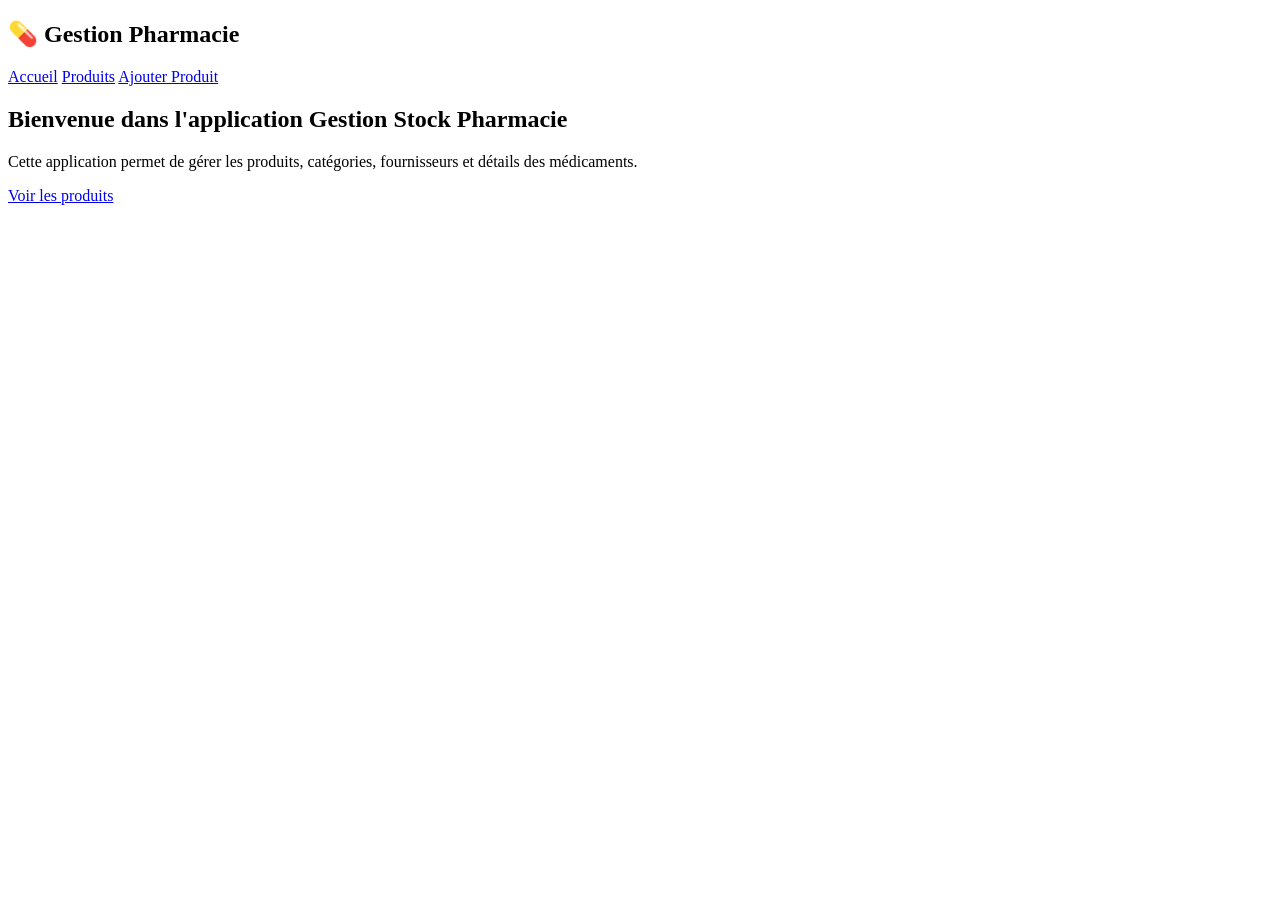
<file: src/main/resources/templates/index.html>
<!DOCTYPE html>
<html xmlns:th="http://www.thymeleaf.org">

<head>

    <title>Pharmacie</title>

    <link rel="stylesheet" th:href="@{/css/style.css}">

</head>


<body>


<nav>

    <h2>💊 Gestion Pharmacie</h2>

    <div>
        <a href="/">Accueil</a>
        <a href="/produits-page">Produits</a>
        <a href="/produits/ajouter">Ajouter Produit</a>
    </div>

</nav>



<section class="home">

    <h1>Bienvenue dans l'application Gestion Stock Pharmacie</h1>

    <p>
        Cette application permet de gérer les produits,
        catégories, fournisseurs et détails des médicaments.
    </p>


    <a class="btn" href="/produits-page">
        Voir les produits
    </a>


</section>


</body>

</html>
</file>
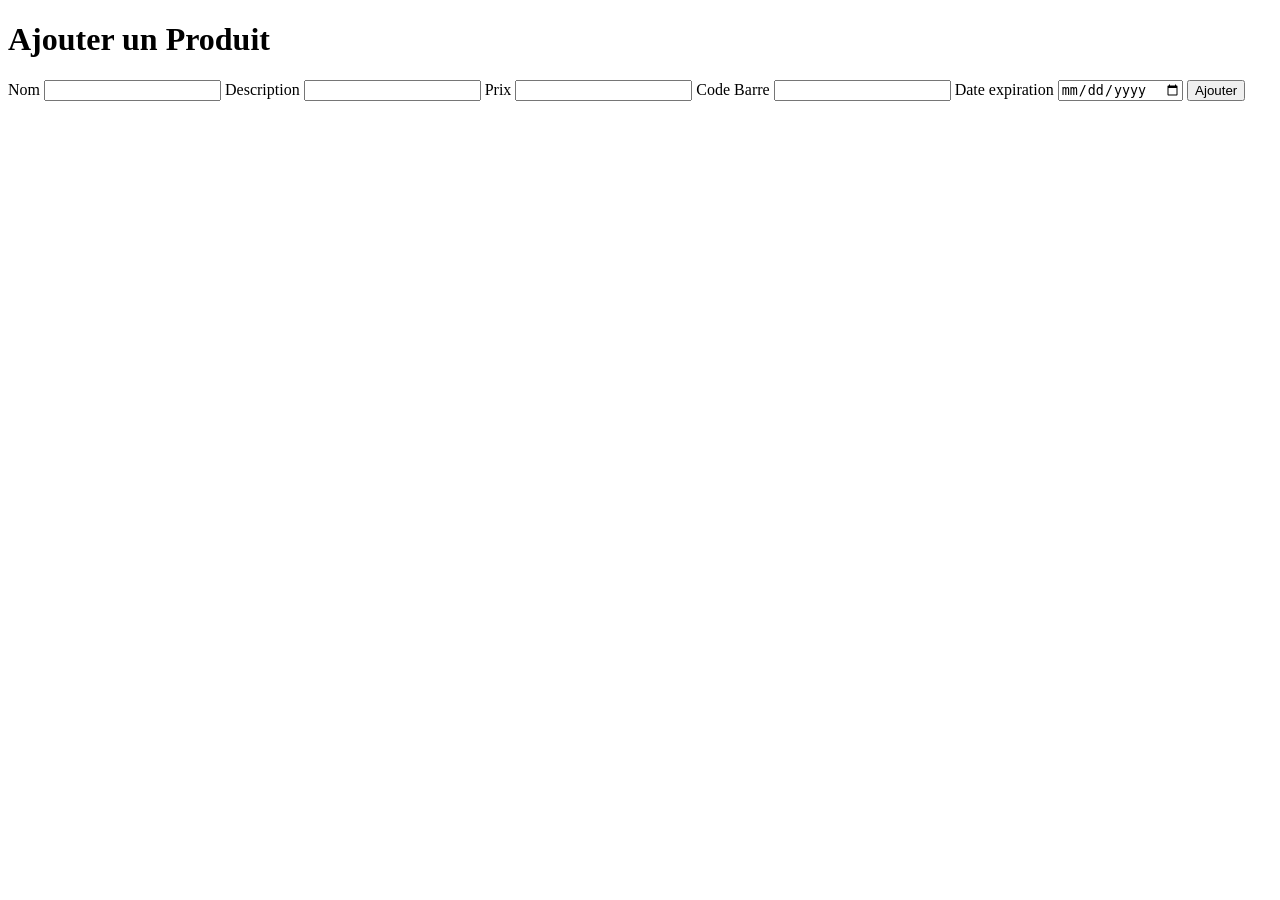
<file: src/main/resources/templates/ajouter-produit.html>
<!DOCTYPE html>
<html xmlns:th="http://www.thymeleaf.org">


<head>

    <title>Ajouter Produit</title>

    <link rel="stylesheet" th:href="@{/css/style.css}">

</head>


<body>


<h1>Ajouter un Produit</h1>



<form th:action="@{/produits/save}"
      th:object="${produit}"
      method="post">


    <label>Nom</label>

    <input type="text" th:field="*{nom}">



    <label>Description</label>

    <input type="text" th:field="*{description}">



    <label>Prix</label>

    <input type="number" th:field="*{prix}">



    <label>Code Barre</label>

    <input type="text" th:field="*{codeBarre}">



    <label>Date expiration</label>

    <input type="date" th:field="*{dateExpiration}">



    <button class="btn" type="submit">
        Ajouter
    </button>



</form>


</body>

</html>
</file>
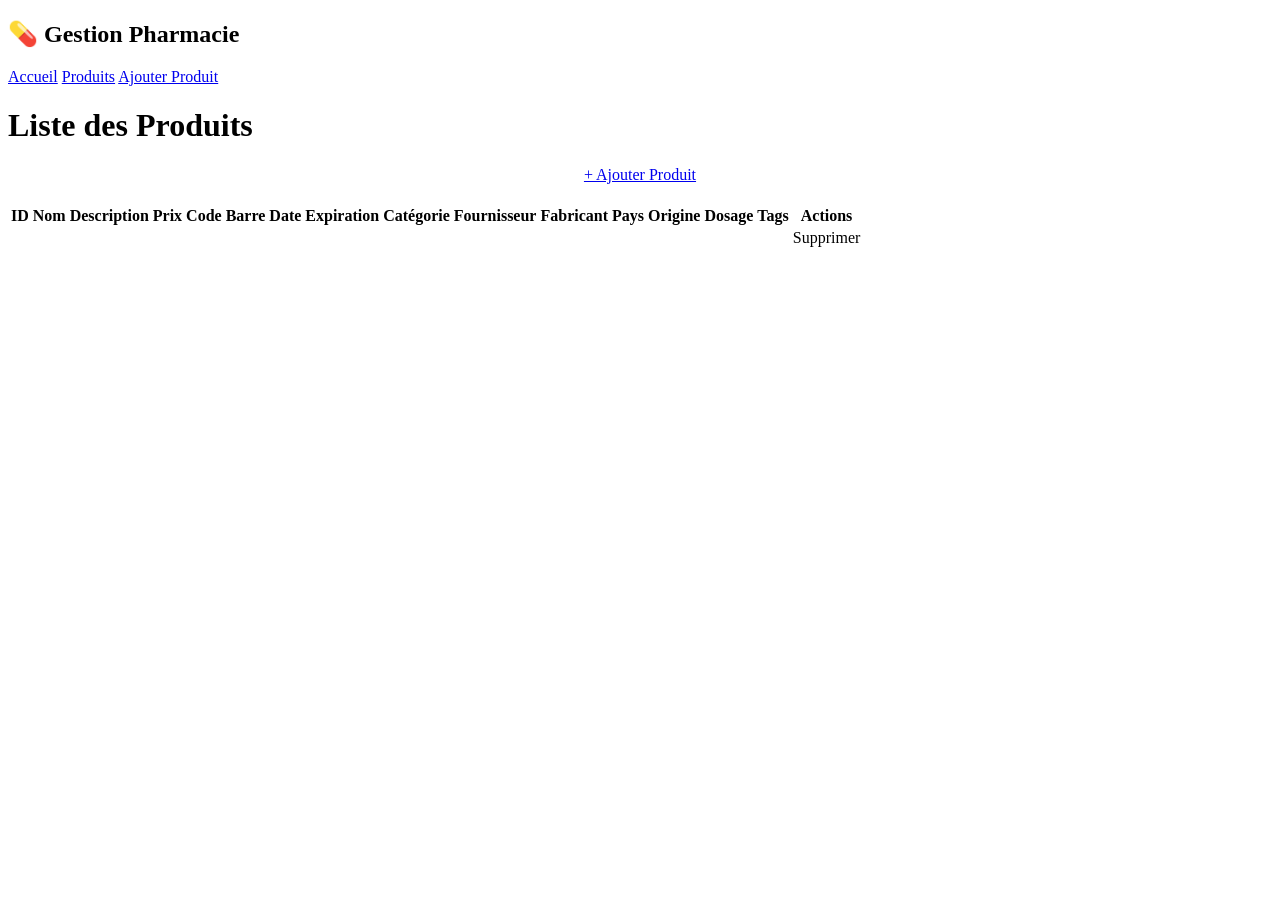
<file: src/main/resources/templates/produits.html>
<!DOCTYPE html>
<html xmlns:th="http://www.thymeleaf.org">

<head>

    <title>Liste des Produits</title>

    <link rel="stylesheet" th:href="@{/css/style.css}">

</head>


<body>


<nav>

    <h2>💊 Gestion Pharmacie</h2>

    <div>
        <a href="/">Accueil</a>
        <a href="/produits-page">Produits</a>
        <a href="/produits/ajouter">Ajouter Produit</a>
    </div>

</nav>



<h1>Liste des Produits</h1>



<div style="text-align:center;margin:20px;">

    <a class="btn" href="/produits/ajouter">
        + Ajouter Produit
    </a>

</div>




<table>


    <thead>

    <tr>

        <th>ID</th>

        <th>Nom</th>

        <th>Description</th>

        <th>Prix</th>

        <th>Code Barre</th>

        <th>Date Expiration</th>

        <th>Catégorie</th>

        <th>Fournisseur</th>

        <th>Fabricant</th>

        <th>Pays Origine</th>

        <th>Dosage</th>

        <th>Tags</th>

        <th>Actions</th>


    </tr>


    </thead>




    <tbody>


    <tr th:each="p : ${produits}">


        <td th:text="${p.id}"></td>


        <td th:text="${p.nom}"></td>


        <td th:text="${p.description}"></td>


        <td th:text="${p.prix} + ' DH'"></td>


        <td th:text="${p.codeBarre}"></td>


        <td th:text="${p.dateExpiration}"></td>



        <!-- Categorie -->

        <td th:text="${p.categorie != null ? p.categorie.nom : 'N/A'}"></td>



        <!-- Fournisseur -->

        <td th:text="${p.fournisseur != null ? p.fournisseur.nom : 'N/A'}"></td>



        <!-- Detail Produit -->

        <td th:text="${p.detailProduit != null ? p.detailProduit.fabricant : 'N/A'}"></td>


        <td th:text="${p.detailProduit != null ? p.detailProduit.paysOrigine : 'N/A'}"></td>


        <td th:text="${p.detailProduit != null ? p.detailProduit.dosage : 'N/A'}"></td>



        <!-- Tags -->

        <td>

        <span th:if="${p.tags != null}"
              th:each="tag : ${p.tags}"
              th:text="${tag.libelle + ' '}">
        </span>


        </td>




        <!-- Actions -->

        <td>


            <a class="btn"
               th:href="@{'/produits/delete/' + ${p.id}}">
                Supprimer
            </a>


        </td>



    </tr>


    </tbody>


</table>



</body>

</html>
</file>
